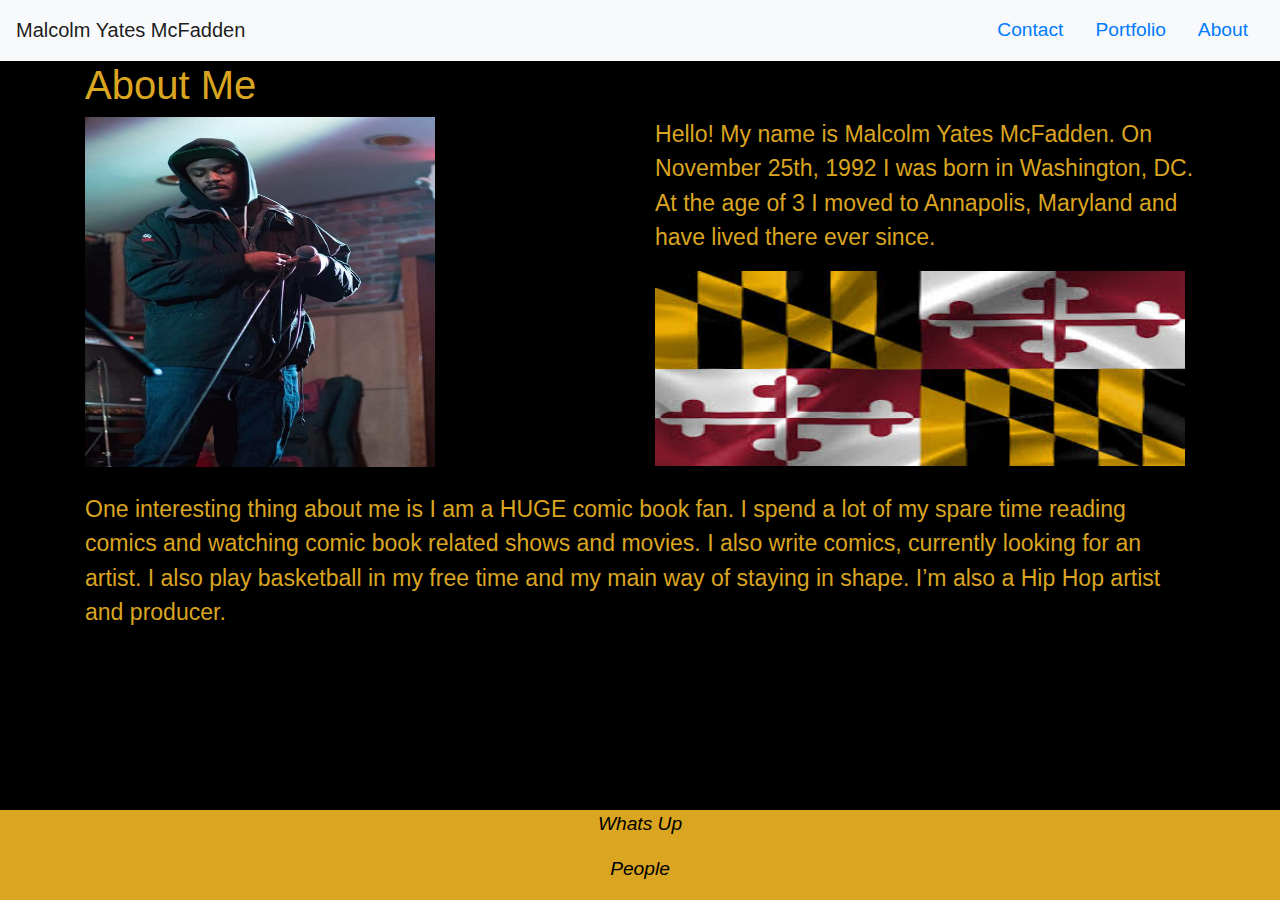
<file: index.html>
<!DOCTYPE html>
<html lang="en">

<head>
    <meta charset="UTF-8">
    <meta name="viewport" content="width=device-width, initial-scale=1.0">
    <title>About Me</title>
    <link rel="stylesheet" href="https://stackpath.bootstrapcdn.com/bootstrap/4.5.2/css/bootstrap.min.css"
        integrity="sha384-JcKb8q3iqJ61gNV9KGb8thSsNjpSL0n8PARn9HuZOnIxN0hoP+VmmDGMN5t9UJ0Z" crossorigin="anonymous">
    <link rel="stylesheet" href="style.css" />
</head>

<body class="myBody">
    <header>
        <nav class="navbar navbar-light bg-light">
            <span class="navbar-brand mb-0 h1">Malcolm Yates McFadden</span>
            <ul class="nav justify-content-end">
                <li class="nav-item">
                    <a class="nav-link active" href="contact.html">Contact</a>
                </li>
                <li class="nav-item">
                    <a class="nav-link" href="portfolio.html">Portfolio</a>
                </li>
                <li class="nav-item">
                    <a class="nav-link" href="#">About</a>
                </li>
            </ul>
        </nav>
    </header>
    <div class="myBody" ; class="jumbotron jumbotron-fluid">
        <div class="container-sm">
            <div class="row">
                <div class="col-sm-12">
                    <h1>About Me</h1>
                </div>
            </div>
            <div class="mySection">
                <div class="row">
                    <div class="col-sm-6">
                        <img height="350px" width="350px" src="images/FB_IMG_1529862688509.jpg">
                    </div>
                    <div class="col-sm-6">
                        <p>
                            Hello! My name is Malcolm Yates McFadden. On November 25th, 1992 I was born in Washington,
                            DC. At the age of 3 I moved to Annapolis, Maryland and have lived there ever since.
                        </p>
                        <img height="195px" width="530px" src="images/MD.jpeg">
                    </div>
                </div>
            </div>
            <div class="mySection">
                <div class="row">
                    <div class="col-sm-12">
                        <p>
                            One interesting thing about me is I am a HUGE comic book fan. I spend a lot of my spare time
                            reading comics and watching comic book related shows and movies. I also write comics,
                            currently looking for an artist. I also play basketball in my free time and my main way of
                            staying in shape. I’m also a Hip Hop artist and producer.
                        </p>
                    </div>
                </div>
            </div>
        </div>
    </div>
    <footer class="myFooter">
        <p>
            Whats Up
        </p>
        <p>
            People
        </p>
    </footer>

    <script src="https://code.jquery.com/jquery-3.5.1.slim.min.js"
        integrity="sha384-DfXdz2htPH0lsSSs5nCTpuj/zy4C+OGpamoFVy38MVBnE+IbbVYUew+OrCXaRkfj"
        crossorigin="anonymous"></script>
    <script src="https://cdn.jsdelivr.net/npm/popper.js@1.16.1/dist/umd/popper.min.js"
        integrity="sha384-9/reFTGAW83EW2RDu2S0VKaIzap3H66lZH81PoYlFhbGU+6BZp6G7niu735Sk7lN"
        crossorigin="anonymous"></script>
    <script src="https://stackpath.bootstrapcdn.com/bootstrap/4.5.2/js/bootstrap.min.js"
        integrity="sha384-B4gt1jrGC7Jh4AgTPSdUtOBvfO8shuf57BaghqFfPlYxofvL8/KUEfYiJOMMV+rV"
        crossorigin="anonymous"></script>

</body>

</html>
</file>
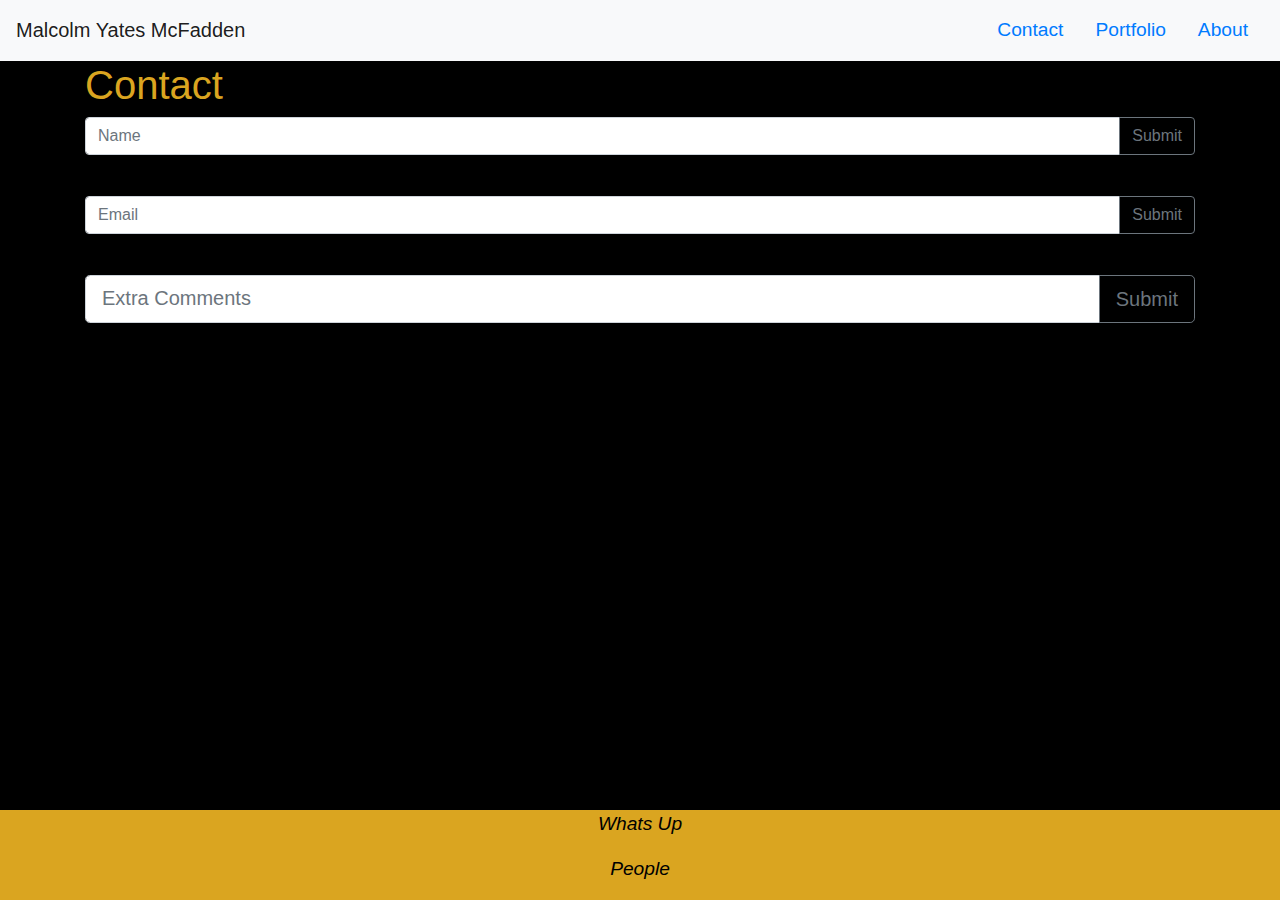
<file: contact.html>
<!DOCTYPE html>
<html lang="en">
<head>
    <meta charset="UTF-8">
    <meta name="viewport" content="width=device-width, initial-scale=1.0">
    <title>Contact</title>
    <title>My Portfolio</title>
    <link rel="stylesheet" href="https://stackpath.bootstrapcdn.com/bootstrap/4.5.2/css/bootstrap.min.css"
        integrity="sha384-JcKb8q3iqJ61gNV9KGb8thSsNjpSL0n8PARn9HuZOnIxN0hoP+VmmDGMN5t9UJ0Z" crossorigin="anonymous">
    <link rel="stylesheet" href="style.css" />
</head>
<body class="myBody">
    <header>
    <nav class="navbar navbar-light bg-light">
        <span class="navbar-brand mb-0 h1">Malcolm Yates McFadden</span>
        <ul class="nav justify-content-end">
            <li class="nav-item">
                <a class="nav-link active" href="contact.html">Contact</a>
            </li>
            <li class="nav-item">
                <a class="nav-link" href="portfolio.html">Portfolio</a>
            </li>
            <li class="nav-item">
                <a class="nav-link" href="#">About</a>
            </li>
        </ul>
    </nav>
</header>
<div class="myBody" ; class="jumbotron jumbotron-fluid">
    <div class="container-sm">
        <div class="row">
            <div class="col-sm-12">
                <h1>Contact</h1>
            </div>
        </div>
        <div class="mySection">
            <div class="row">
                <div class="col-sm-12">
                    <div class="input-group mb-3">
                        <input type="text" class="form-control" placeholder="Name" aria-label="Name" aria-describedby="button-addon2">
                        <div class="input-group-append">
                          <button class="btn btn-outline-secondary" type="button" id="button-addon2">Submit</button>
                        </div>
                      </div>
                </div>
            </div>
        </div>
        <div class="mySection">
            <div class="row">
                <div class="col-sm-12">
                    <div class="input-group mb-3">
                        <input type="text" class="form-control" placeholder="Email" aria-label="Email" aria-describedby="button-addon2">
                        <div class="input-group-append">
                          <button class="btn btn-outline-secondary" type="button" id="button-addon2">Submit</button>
                        </div>
                      </div>
                </div>
            </div>
        </div>
        <div class="mySection">
            <div class="row">
                <div class="col-sm-12">
                    <div class="input-group input-group-lg mb-3">
                        <input type="text" class="form-control" placeholder="Extra Comments" aria-label="Extra Comments" aria-describedby="button-addon2">
                        <div class="input-group-append">
                          <button class="btn btn-outline-secondary" type="button" id="button-addon2">Submit</button>
                        </div>
                      </div>
                </div>
            </div>
        </div>


    </div>
</div>
<footer class="myFooter">
    <p>
        Whats Up
    </p>
    <p>
        People
    </p>
</footer>


    <script src="https://code.jquery.com/jquery-3.5.1.slim.min.js"
        integrity="sha384-DfXdz2htPH0lsSSs5nCTpuj/zy4C+OGpamoFVy38MVBnE+IbbVYUew+OrCXaRkfj"
        crossorigin="anonymous"></script>
    <script src="https://cdn.jsdelivr.net/npm/popper.js@1.16.1/dist/umd/popper.min.js"
        integrity="sha384-9/reFTGAW83EW2RDu2S0VKaIzap3H66lZH81PoYlFhbGU+6BZp6G7niu735Sk7lN"
        crossorigin="anonymous"></script>
    <script src="https://stackpath.bootstrapcdn.com/bootstrap/4.5.2/js/bootstrap.min.js"
        integrity="sha384-B4gt1jrGC7Jh4AgTPSdUtOBvfO8shuf57BaghqFfPlYxofvL8/KUEfYiJOMMV+rV"
        crossorigin="anonymous"></script>

</body>
</html>
</file>
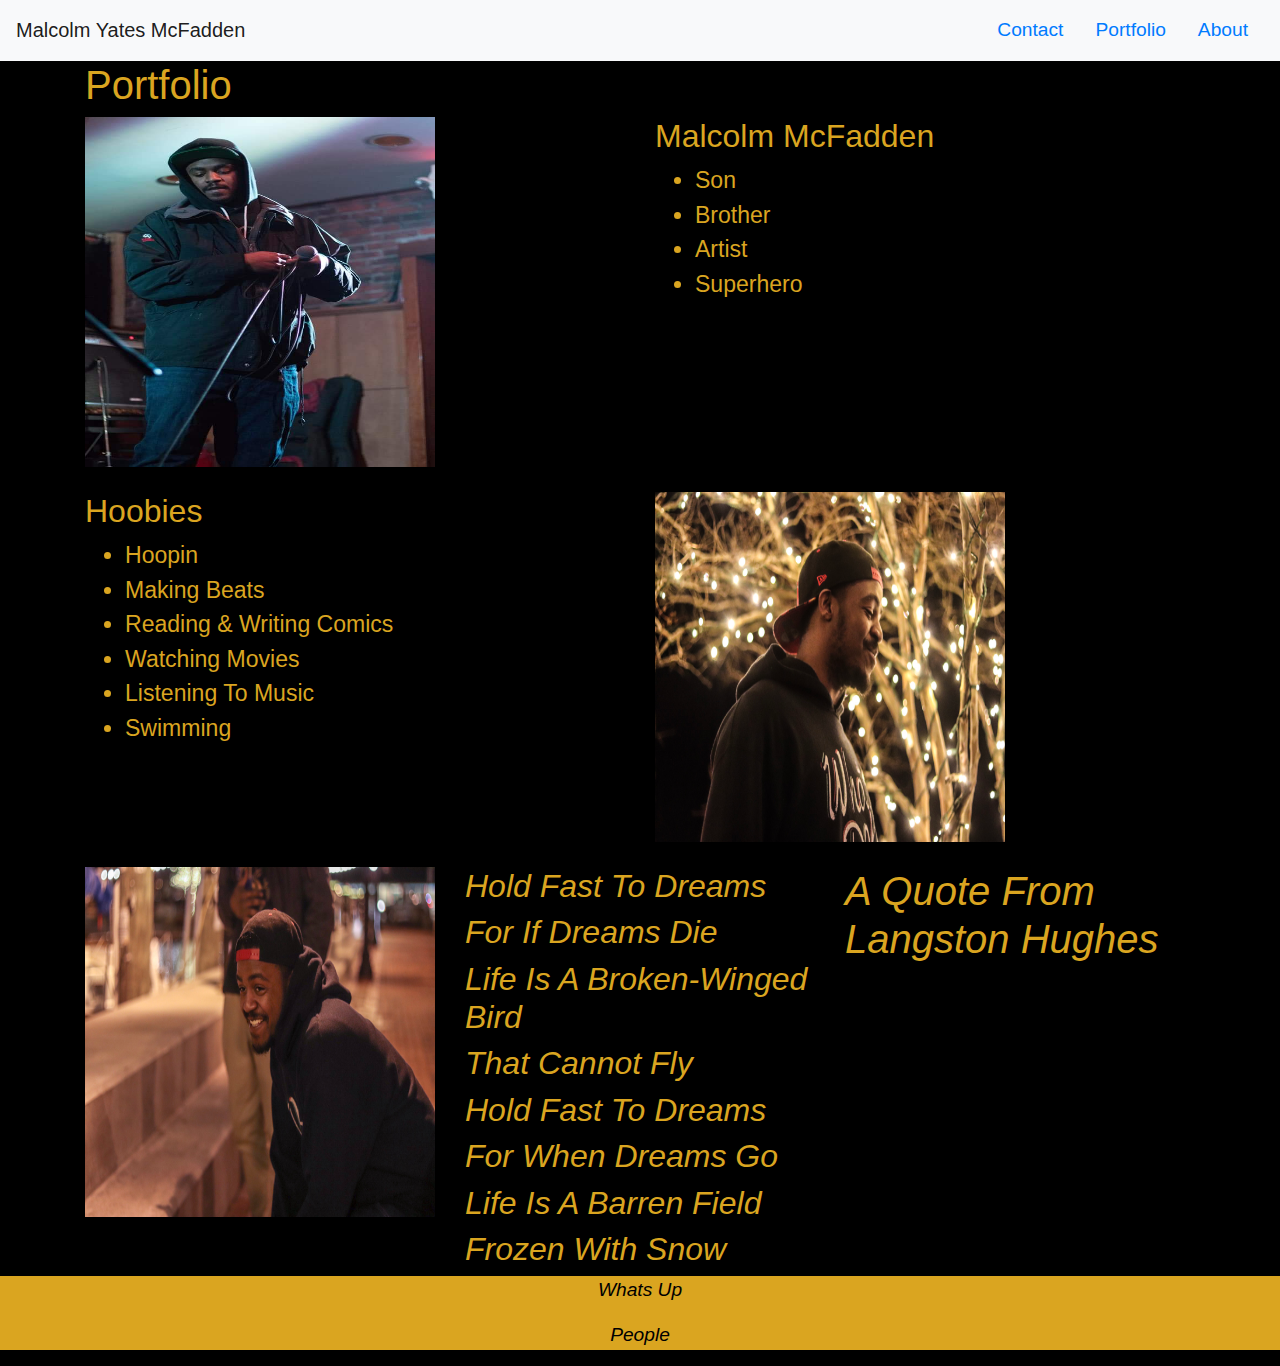
<file: portfolio.html>
<!DOCTYPE html>
<html lang="en">

<head>
    <meta charset="UTF-8">
    <meta name="viewport" content="width=device-width, initial-scale=1.0">
    <title>My Portfolio</title>
    <link rel="stylesheet" href="https://stackpath.bootstrapcdn.com/bootstrap/4.5.2/css/bootstrap.min.css"
        integrity="sha384-JcKb8q3iqJ61gNV9KGb8thSsNjpSL0n8PARn9HuZOnIxN0hoP+VmmDGMN5t9UJ0Z" crossorigin="anonymous">
    <link rel="stylesheet" href="style.css" />
</head>

<body class="myBody">
    <header>
        <nav class="navbar navbar-light bg-light">
            <span class="navbar-brand mb-0 h1">Malcolm Yates McFadden</span>
            <ul class="nav justify-content-end">
                <li class="nav-item">
                    <a class="nav-link active" href="contact.html">Contact</a>
                </li>
                <li class="nav-item">
                    <a class="nav-link" href="#">Portfolio</a>
                </li>
                <li class="nav-item">
                    <a class="nav-link" href="index.html">About</a>
                </li>
            </ul>
        </nav>
    </header>
    <div class="myBody" ; class="jumbotron jumbotron-fluid">
        <div class="container-sm">
            <div class="row">
                <div class="col-sm-12">
                    <h1>Portfolio</h1>
                </div>
            </div>
            <div class="mySection">
                <div class="row">
                    <div class="col-sm-6">
                        <img height="350px" width="350px" src="images/FB_IMG_1529862688509.jpg">
                    </div>
                    <div class="col-sm-6">
                        <h2>Malcolm McFadden</h2>
                        <ul>
                            <li>
                                Son
                            </li>
                            <li>
                                Brother
                            </li>
                            <li>
                                Artist
                            </li>
                            <li>
                                Superhero
                            </li>
                        </ul>
                    </div>
                </div>
            </div>
            <div class="mySection">
                <div class="row">
                    <div class="col-sm-6">
                        <h2>Hoobies</h2>
                        <ul>
                            <li>
                                Hoopin
                            </li>
                            <li>
                                Making Beats
                            </li>
                            <li>
                                Reading & Writing Comics
                            </li>
                            <li>
                                Watching Movies
                            </li>
                            <li>
                                Listening To Music
                            </li>
                            <li>
                                Swimming
                            </li>
                        </ul>
                    </div>
                    <div class="col-sm-6">
                        <img height="350px" width="350px" src="images/IMG_4155.jpg">
                    </div>
                </div>
            </div>
            <div class="quote">
                <div class="row">
                    <div class="col-sm-4">
                        <img height="350px" width="350px" src="images/IMG_4164.jpg">
                    </div>
                    <div class="col-sm-4">
                        <h2>
                            Hold Fast To Dreams
                        </h2>
                        <h2>
                            For If Dreams Die
                        </h2>
                        <h2>
                            Life Is A Broken-Winged Bird
                        </h2>
                        <h2>
                            That Cannot Fly
                        </h2>
                        <h2>
                            Hold Fast To Dreams
                        </h2>
                        <h2>
                            For When Dreams Go
                        </h2>
                        <h2>
                            Life Is A Barren Field
                        </h2>
                        <h2>
                            Frozen With Snow
                        </h2>
                    </div>
                    <div class="col-sm-4">
                        <h1>
                            A Quote From Langston Hughes
                        </h1>
                    </div>
                </div>
            </div>
        </div>
    </div>
    <footer class="myFooter2">
        <p>
            Whats Up
        </p>
        <p>
            People
        </p>
    </footer>






    <script src="https://code.jquery.com/jquery-3.5.1.slim.min.js"
        integrity="sha384-DfXdz2htPH0lsSSs5nCTpuj/zy4C+OGpamoFVy38MVBnE+IbbVYUew+OrCXaRkfj"
        crossorigin="anonymous"></script>
    <script src="https://cdn.jsdelivr.net/npm/popper.js@1.16.1/dist/umd/popper.min.js"
        integrity="sha384-9/reFTGAW83EW2RDu2S0VKaIzap3H66lZH81PoYlFhbGU+6BZp6G7niu735Sk7lN"
        crossorigin="anonymous"></script>
    <script src="https://stackpath.bootstrapcdn.com/bootstrap/4.5.2/js/bootstrap.min.js"
        integrity="sha384-B4gt1jrGC7Jh4AgTPSdUtOBvfO8shuf57BaghqFfPlYxofvL8/KUEfYiJOMMV+rV"
        crossorigin="anonymous"></script>
</body>

</html>
</file>
<file: style.css>
.myBody {
    color: goldenrod;
    background-color: black; 
    font-family: 'Trebuchet MS', 'Lucida Sans Unicode', 'Lucida Grande', 'Lucida Sans', Arial, sans-serif;
    font-size: larger;

}
.mySection {
    margin-bottom: 25px;
}

.quote {
    font-style: italic;
    font-family: 'Segoe UI', Tahoma, Geneva, Verdana, sans-serif;
    font-size: larger;
}
.myFooter {
    font-style: italic;
    background-color: goldenrod;
    text-align: center;
    color: black;
    position: absolute;
  bottom: 0;
  width: 100%;
  height: 10%;        
}
.myFooter2 {
    font-style: italic;
    background-color: goldenrod;
    text-align: center;
    color: black;
         
}

@media (min-aspect-ratio: 400px) { .myBody

}

@media (max-aspect-ratio: 900px) { .myBody

}
</file>
